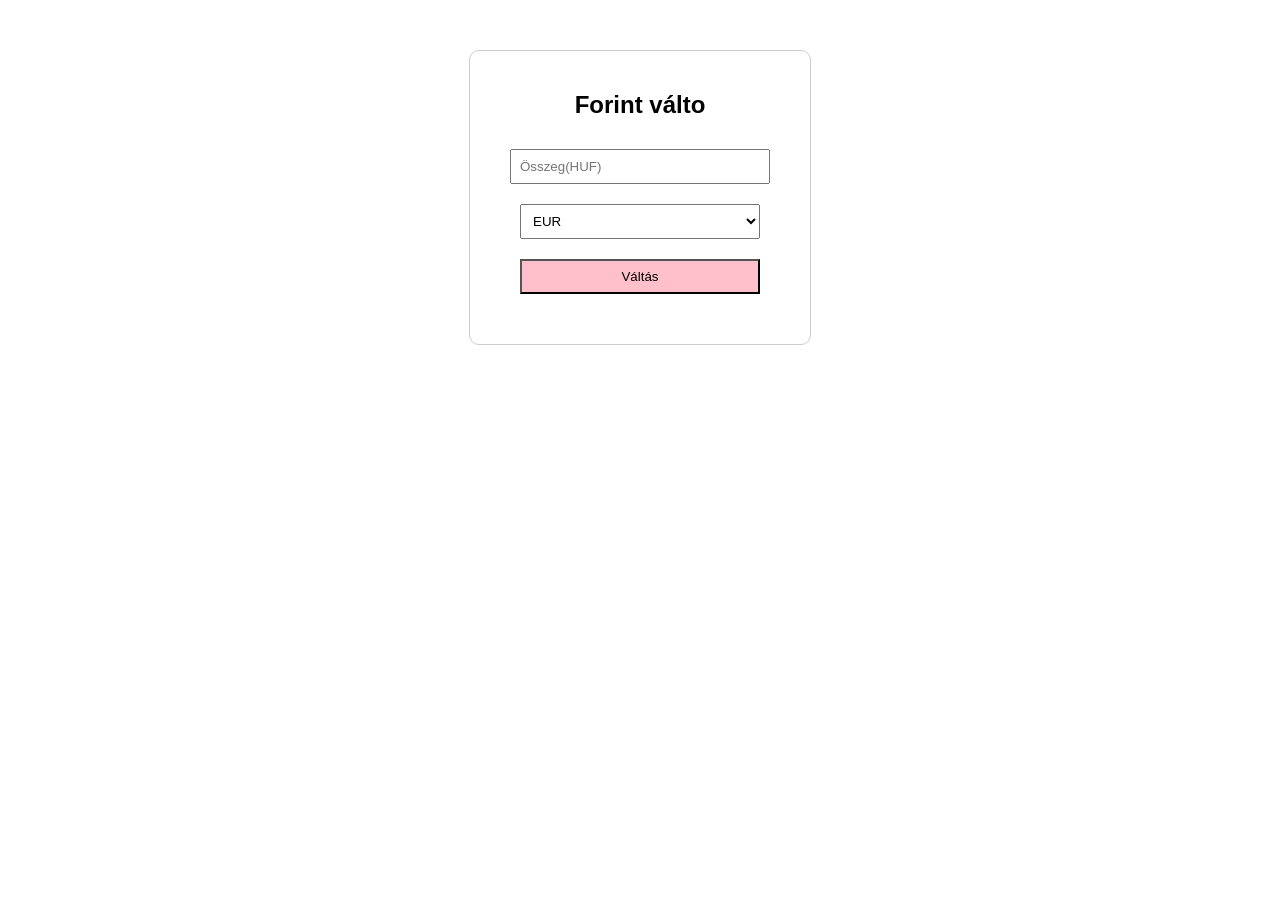
<file: index.html>
<!DOCTYPE html>
<html lang="en">
<head>
    <meta charset="UTF-8">
    <meta name="viewport" content="width=device-width, initial-scale=1.0">
    <title>Valuta válto</title>
    
    <link rel="stylesheet" href="css.css">
</head>
<body>
    <div class="container">

        <h2>Forint válto</h2>

        <input type="number" id="amount" placeholder="Összeg(HUF)">

        <select id="valuta">
            <option value="EUR">EUR</option>
            <option value="USD">USD</option>
            <option value="GBP">GBP</option>
        </select>

        <button onclick="convert()">Váltás</button>

        <div id="result"></div>
    </div>

    <script src="js.js"></script>
</body>

</html>
</file>
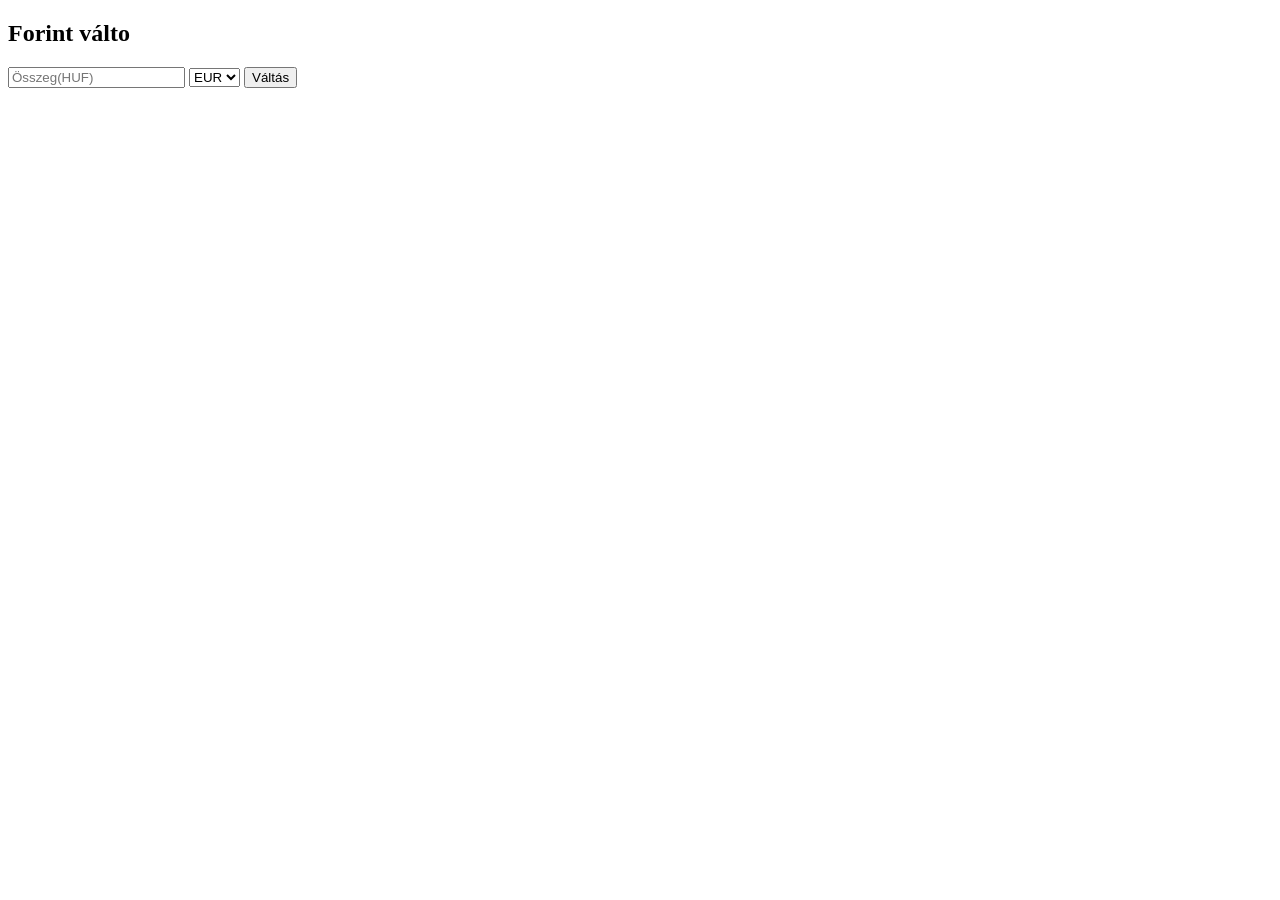
<file: html.html>
<!DOCTYPE html>
<html lang="en">
<head>
    <meta charset="UTF-8">
    <meta name="viewport" content="width=device-width, initial-scale=1.0">
    <title>Valuta válto</title>
    <script src="html.js"></script>
    <link rel="stylesheet" href="">
</head>
<body>
    <div class="container">

        <h2>Forint válto</h2>

        <input type="number" id="amount" placeholder="Összeg(HUF)">

        <select id="valuta">
            <option value="EUR">EUR</option>
            <option value="USD">USD</option>
            <option value="GBP">GBP</option>
        </select>

        <button onclick="convert()">Váltás</button>

        <div id="resurt"></div>
    </div>
</body>
</html>
</file>
<file: css.css>
body{
    font-family: Arial;
    text-align:center;
    margin-top:50px;
}

.container{
    border:1px solid #ccc;
    padding:20px;
    width:300px;
    margin:auto;
    border-radius:10px;
}

input, select, button{
    margin:10px;
    padding:8px;
    width:80%;
}

#result{
    margin-top:20px;
    font-weight:bold;
}
button{
    background-color: pink;
}
</file>
